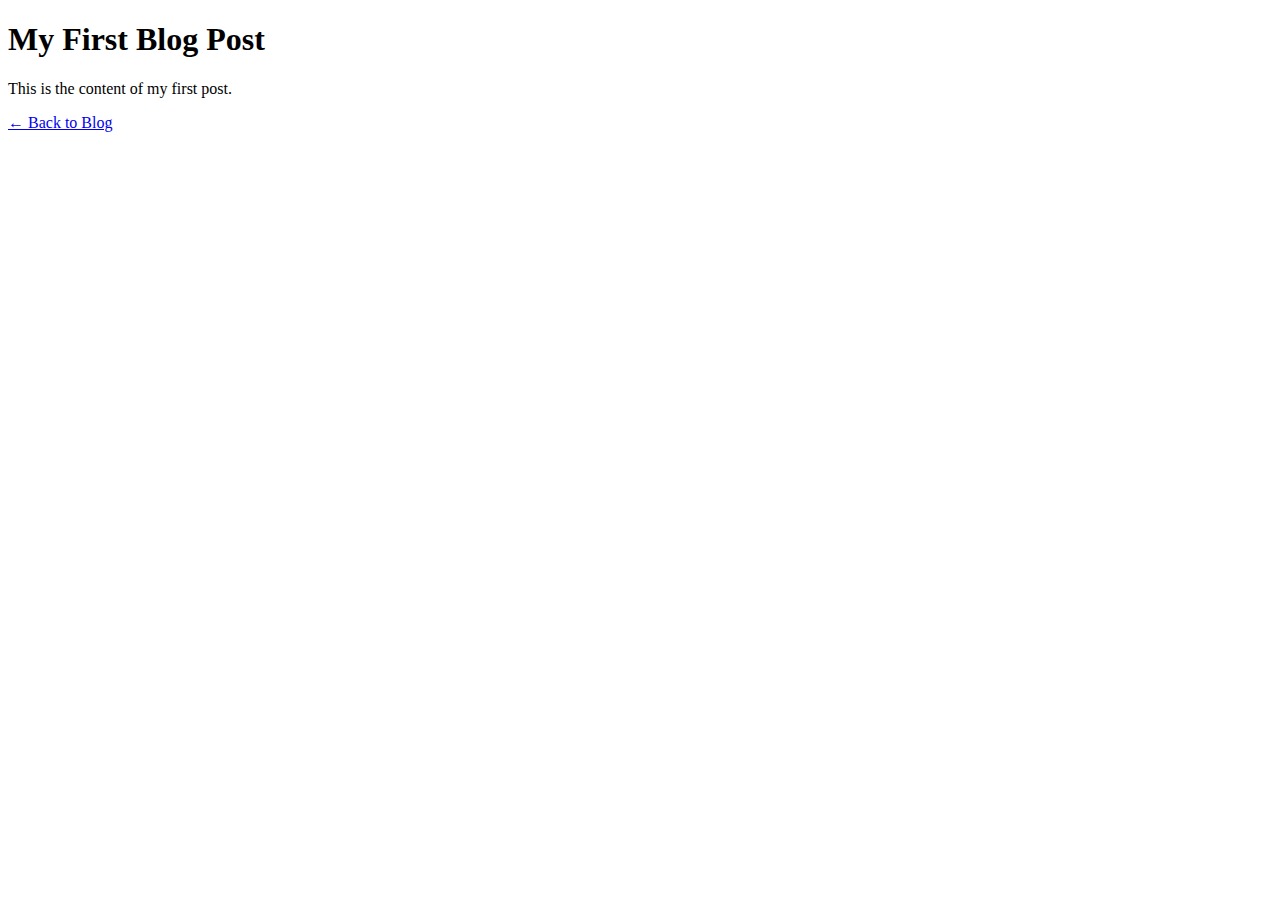
<file: post1.html>
<!DOCTYPE html>
<html>
<head><title>Post 1</title></head>
<body>
  <h1>My First Blog Post</h1>
  <p>This is the content of my first post.</p>
  <a href="../index.html">← Back to Blog</a>
</body>
</html>
</file>
